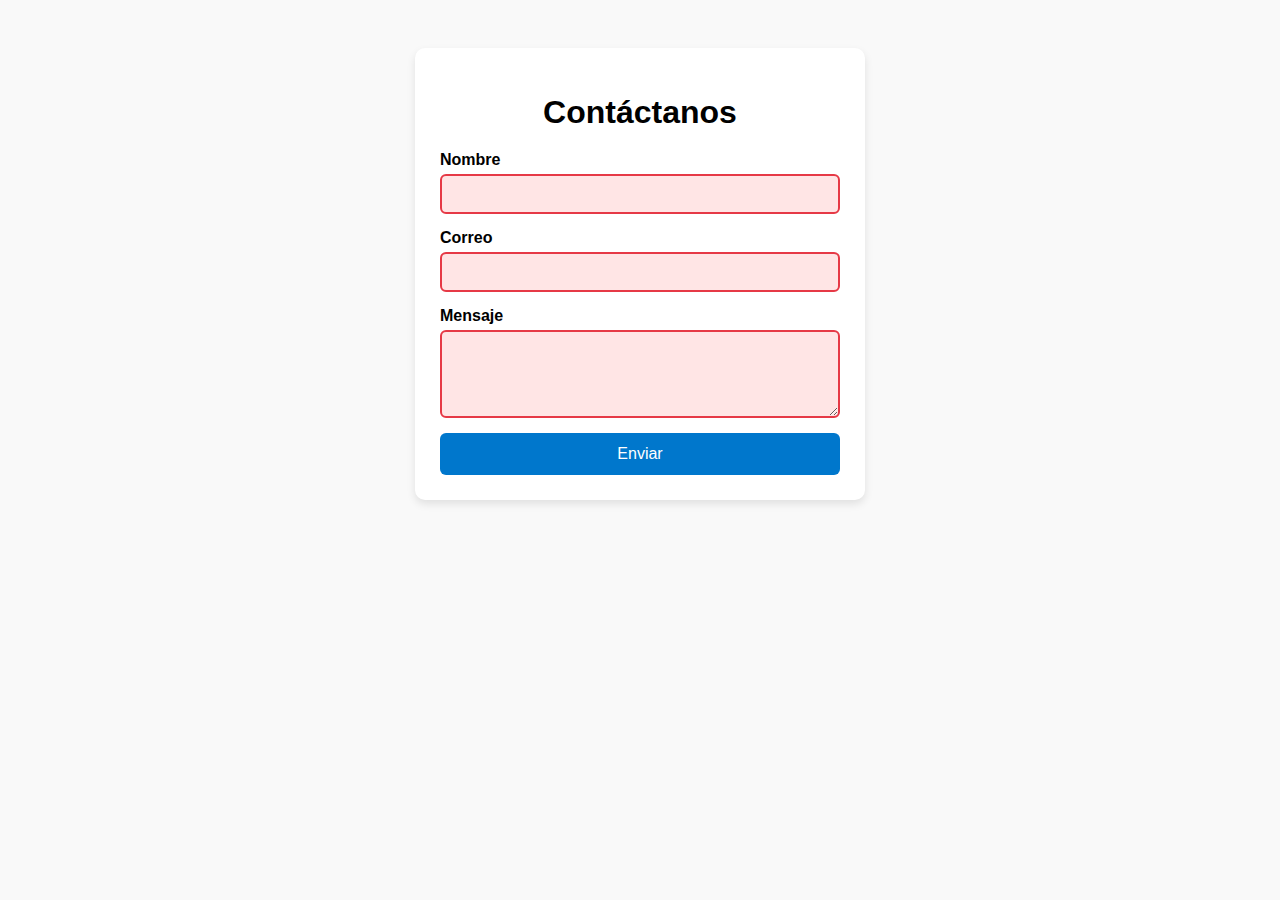
<file: s26/index.html>
<!DOCTYPE html>
<html lang="es">
  <head>
    <meta charset="UTF-8" />
    <meta name="viewport" content="width=device-width, initial-scale=1.0" />
    <title>Formulario Simple</title>
    <link rel="stylesheet" href="./assets/css/style.css" />
  </head>
  <body>
    <main>
      <h1>Contáctanos</h1>
      <form action="#" method="post" novalidate>
        <div class="campo">
          <label for="nombre">Nombre</label>
          <input type="text" id="nombre" name="nombre" required />
        </div>

        <div class="campo">
          <label for="correo">Correo</label>
          <input type="email" id="correo" name="correo" required />
        </div>

        <div class="campo">
          <label for="mensaje">Mensaje</label>
          <textarea id="mensaje" name="mensaje" rows="4" required></textarea>
        </div>

        <button type="submit">Enviar</button>
      </form>
    </main>
  </body>
</html>
</file>
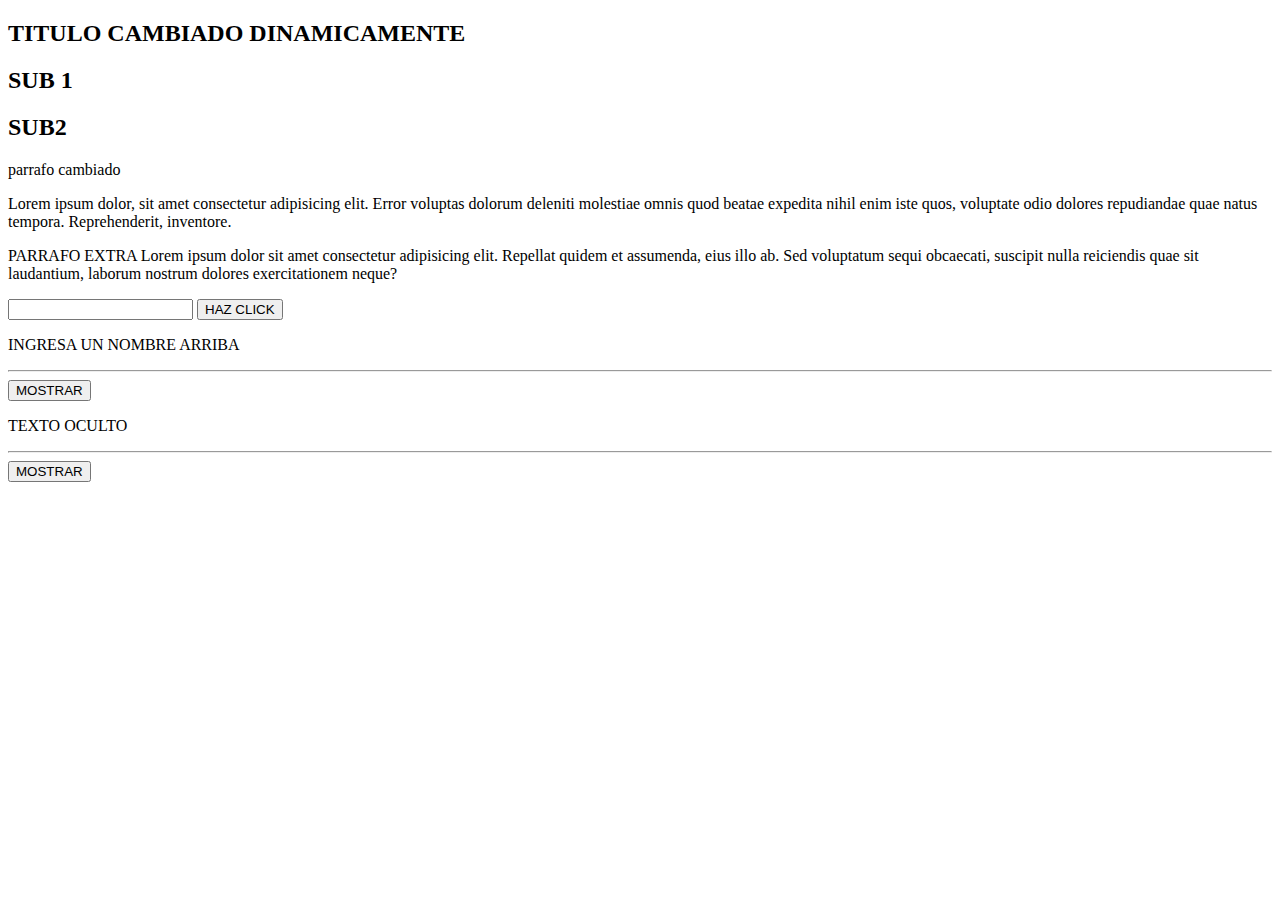
<file: s33/index.html>
<!DOCTYPE html>
<html lang="en">
  <head>
    <meta charset="UTF-8" />
    <meta name="viewport" content="width=device-width, initial-scale=1.0" />
    <title>Document</title>
    <link rel="stylesheet" href="./asset/css/style.css" />
  </head>
  <body>
    <h2 id="main-title">TITULO PRINCIPAL</h2>
    <h2>SUB 1</h2>
    <h2>SUB2</h2>
    <p class="main-text">
      Lorem ipsum, dolor sit amet consectetur adipisicing elit. Dolorem quasi
      pariatur accusamus, laboriosam consectetur molestiae qui voluptate hic
      doloremque quaerat, cum fugit assumenda excepturi iste, exercitationem
      facere explicabo? Rem, molestias.
    </p>
    <p class="main-text">
      Lorem ipsum dolor, sit amet consectetur adipisicing elit. Error voluptas
      dolorum deleniti molestiae omnis quod beatae expedita nihil enim iste
      quos, voluptate odio dolores repudiandae quae natus tempora.
      Reprehenderit, inventore.
    </p>
    <p>
      PARRAFO EXTRA Lorem ipsum dolor sit amet consectetur adipisicing elit.
      Repellat quidem et assumenda, eius illo ab. Sed voluptatum sequi
      obcaecati, suscipit nulla reiciendis quae sit laudantium, laborum nostrum
      dolores exercitationem neque?
    </p>

    <input id="magic-number" type="text" />

    <button id="main-button">HAZ CLICK</button>

    <p id="greet">INGRESA UN NOMBRE ARRIBA</p>

    <hr />

    <button id="toggler">MOSTRAR</button>

    <p id="hidden-text">TEXTO OCULTO</p>

    <hr />

    <button id="toggler-2">MOSTRAR</button>
    <p id="hidden-text-2" class="hide-text">TEXTO OCULTO</p>

    <script src="./asset/script.js"></script>
  </body>
</html>
</file>
<file: s26/assets/css/style.css>
/* Estilos generales */
body {
  font-family: Arial, sans-serif;
  background: #f9f9f9;
  padding: 40px;
  display: flex;
  justify-content: center;
}

main {
  background: #fff;
  padding: 25px;
  border-radius: 10px;
  box-shadow: 0 4px 8px rgba(0, 0, 0, 0.1);
  width: 100%;
  max-width: 400px;
}

h1 {
  text-align: center;
  margin-bottom: 20px;
}

.campo {
  margin-bottom: 15px;
  display: flex;
  flex-direction: column;
}

label {
  margin-bottom: 5px;
  font-weight: bold;
}

input,
textarea {
  padding: 10px;
  border: 2px solid #ccc;
  border-radius: 6px;
  font-size: 14px;
  transition: border-color 0.3s ease, background-color 0.3s ease;
}

/* Estado cuando el campo tiene el foco */
input:focus,
textarea:focus {
  border-color: #0077cc;
  outline: none;
  background-color: #f0f8ff;
}

/* Campos inválidos */
input:invalid,
textarea:invalid {
  border-color: #e63946;
  background-color: #ffe5e5;
}

/* Campos válidos */
input:valid,
textarea:valid {
  border-color: #2a9d8f;
  background-color: #e8fdf5;
}

/* Botón */
button {
  width: 100%;
  padding: 12px;
  border: none;
  background: #0077cc;
  color: #fff;
  font-size: 16px;
  border-radius: 6px;
  cursor: pointer;
  transition: background 0.3s ease;
}

button:hover {
  background: #005fa3;
}
</file>
<file: s33/asset/css/style.css>
.hide-text {
  display: none;
}
</file>
